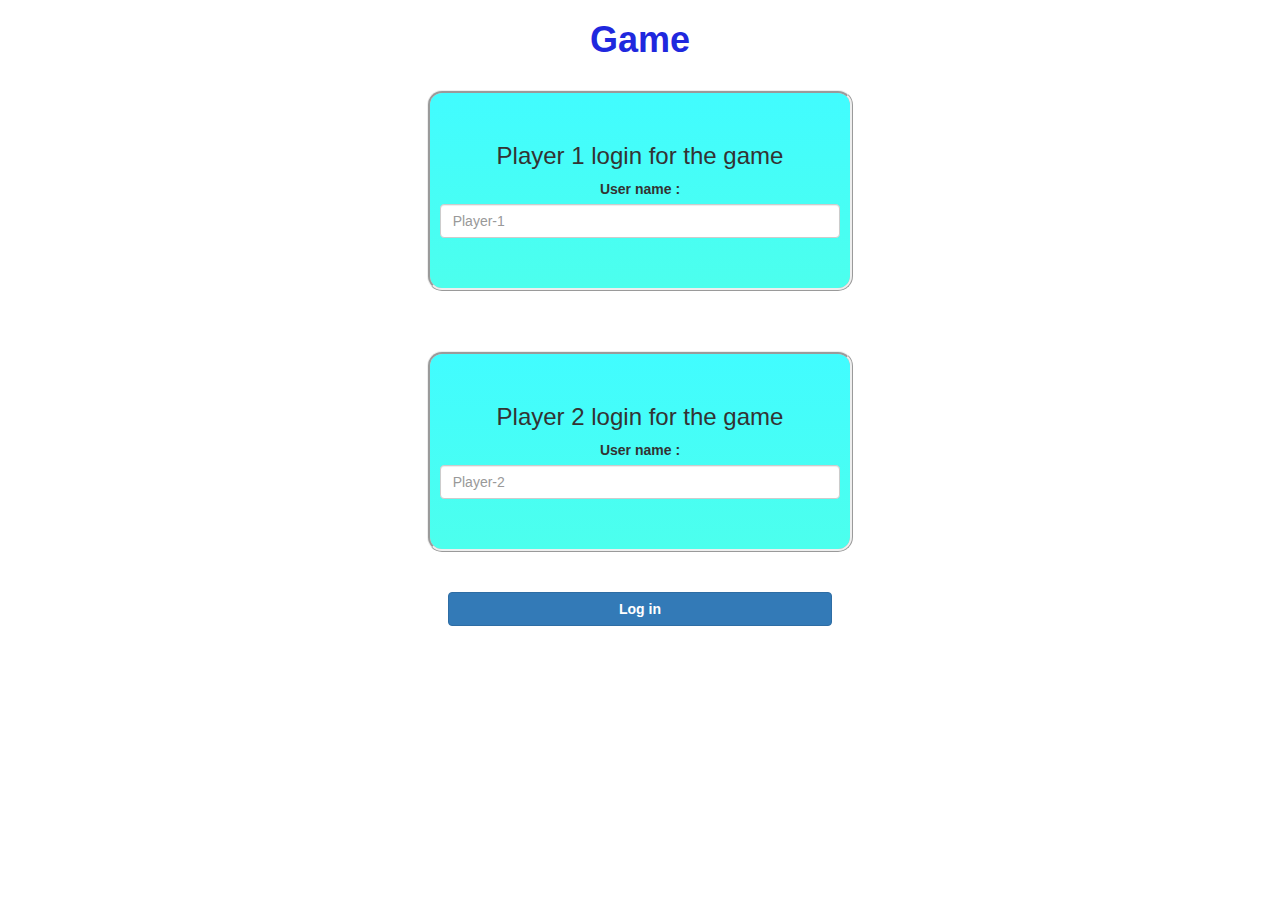
<file: index.html>
<!DOCTYPE html>
<html>
<head>
	<title>The Math Quiz Game!</title>

<meta name="viewport" content="width=device-width, initial-scale=1">
<link rel="stylesheet" href="https://maxcdn.bootstrapcdn.com/bootstrap/3.4.0/css/bootstrap.min.css">
<script src="https://ajax.googleapis.com/ajax/libs/jquery/3.4.1/jquery.min.js"></script>
<script src="https://maxcdn.bootstrapcdn.com/bootstrap/3.4.0/js/bootstrap.min.js"></script>

<link rel="stylesheet" type="text/css" href="game.css">

<script src="game_login.js"></script>
</head>
<body>
	<center>
<h1 style="color: rgb(31, 40, 222);"><b>Game</b></h1>
<br>
<div class="col-lg-4 col-sm-8 col-xs-11 login_div1">
	<br>
	<h3>Player 1 login for the game</h3>
	<label>User name : </label>
	<input type="text" class="form-control" placeholder="Player-1" id="player1_name_input">
	<br>
	<br>
</div>
<br><br><br>
<div class="col-lg-4 col-sm-8 col-xs-11 login_div2">
	<br>
	<h3>Player 2 login for the game</h3>
	<label>User name : </label>
	<input type="text" class="form-control" placeholder="Player-2" id="player2_name_input">
	<br>
	<br>
</div>
<br>
<br>
<button style="width:30%" class="btn btn-primary" onclick="adduser()"><b>Log in</b></button>
</center>
</body>
</html>
</file>
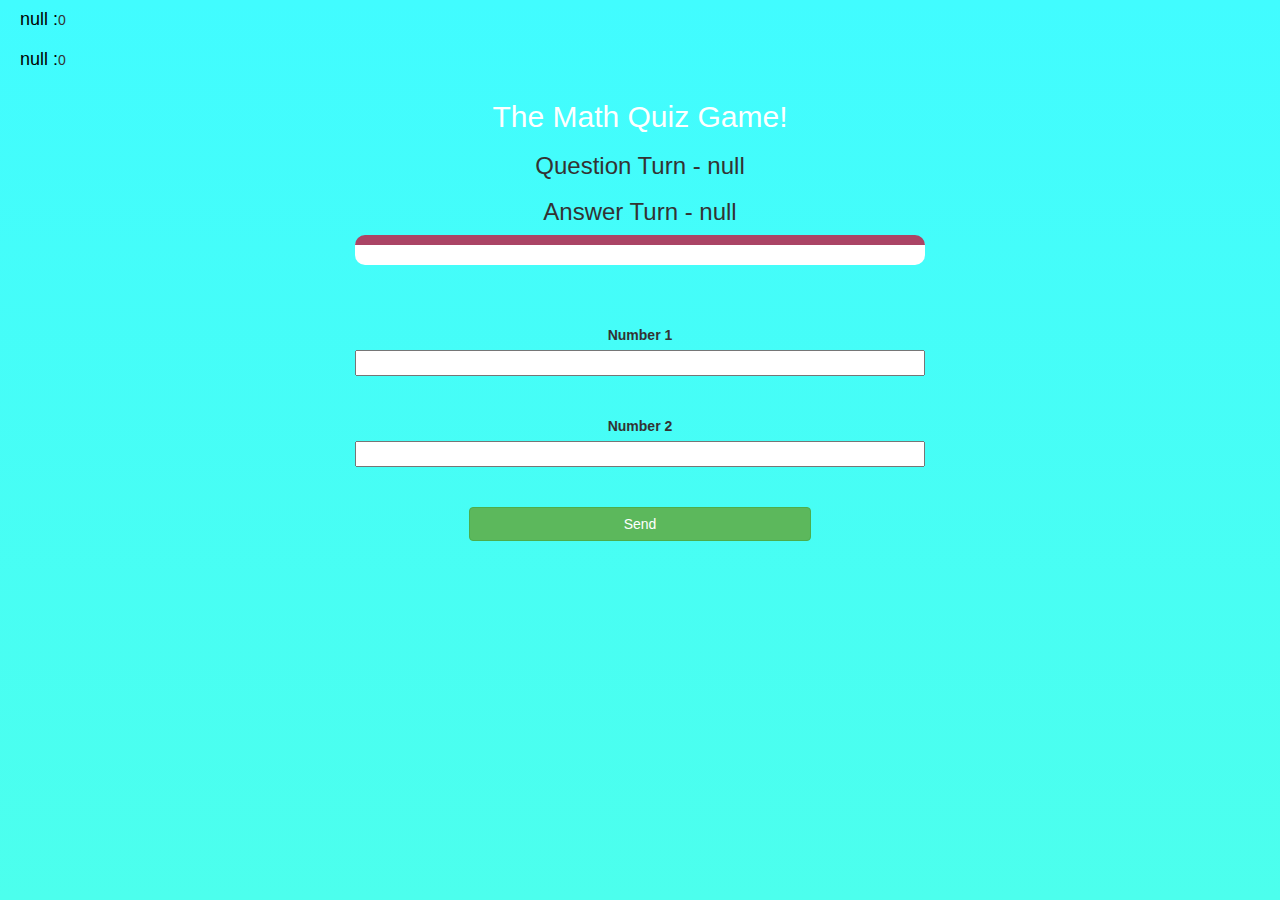
<file: quiz_game_page.html>
<html>
<head>
	<title>The Math Quiz Game!</title>

<meta name="viewport" content="width=device-width, initial-scale=1">
<link rel="stylesheet" href="https://maxcdn.bootstrapcdn.com/bootstrap/3.4.0/css/bootstrap.min.css">
<script src="https://ajax.googleapis.com/ajax/libs/jquery/3.4.1/jquery.min.js"></script>
<script src="https://maxcdn.bootstrapcdn.com/bootstrap/3.4.0/js/bootstrap.min.js"></script>

<link rel="stylesheet" type="text/css" href="game.css">
</head>
<body style="background:  linear-gradient(rgb(65, 252, 255) 0%, rgb(76, 255, 237) 100%);">
<h4 id="player1_name" style="color: black;"></h4><span id="player1_score"></span>
<br>
<h4 id="player2_name" style="color: black;"></h4><span id="player2_score"></span>

<div class="container">
	<center>
		<h2 style="color: rgb(255, 255, 255);">The Math Quiz Game!</h2>
		<h3 id="player_question"></h3>
		<h3 id="player_answer"></h3>
		<div id="output" class="col-lg-6"></div>
		<br>
		<br>
		<br>
		<label>Number 1</label><br>
		<input type="text" id="number_1">
		<br><br><br>
		<label>Number 2</label><br>
		<input type="text" id="number_2">
		<br><br><br>
		<button onclick="send()" class="btn btn-success" style="width : 30%">Send</button>

	</center>
</div>

<script src="quiz_game_page.js"></script>

</body>

</html>
</file>
<file: game.css>
body
{
	background: white;
}

	.login_div1 , .login_div2
	{
		background: linear-gradient(rgb(65, 252, 255) 0%, rgb(76, 255, 237) 100%);
		padding: 10px;
		float: none;
		border-radius: 15px;
		border: ridge;
	}


#player1_name , #player2_name
{
	display: inline-block;
	margin-left: 20px;
	color: black;
}
#word
{
	width: 60%;
}
#word_display
{
	letter-spacing: 5px;
}
#output
{
background: white;
border-radius: 10px;
border-top: 10px solid #AA4465;
padding: 10px;
float: none;
text-align: left;
}
#number_1 , #number_2{
	width: 50%;
}
</file>
